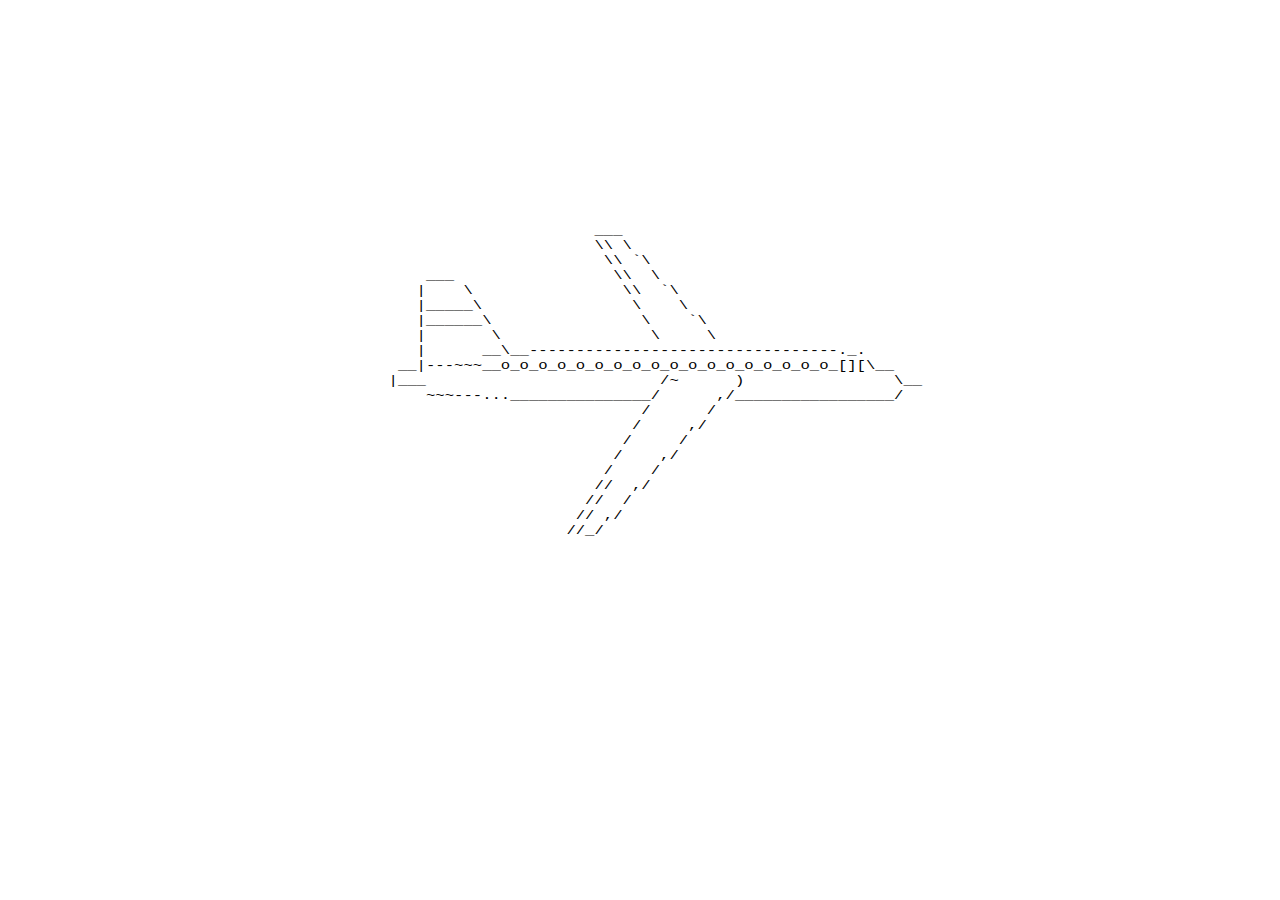
<file: index.html>
<!DOCTYPE html>
<html lang="en">
  <head>
    <title>Spirit Flight 1878</title>
    <link rel="apple-touch-icon" sizes="180x180" href="apple-touch-icon.png" />
    <link rel="icon" type="png" sizes="32x32" href="favicon-32x32.png" />
    <link rel="icon" type="png" sizes="16x16" href="favicon-16x16.png" />
    <link rel="manifest" href="site.webmanifest" />
    <style>
      body {
        margin: 0;
        display: flex;
        min-height: 100vh;
        flex-direction: column;
        align-items: center;
        justify-content: flex-end;
      }

      pre {
        margin-left: 30px;
        scale: 1.2 1;
        cursor: pointer;
        position: absolute;
        top: 20vh;
      }
      a{
        text-decoration: none;
        color:black;
      }
      a:hover{
        color: rgb(255, 255, 0);
      }
      #stars{
        color: white;
        pointer-events: none;
        position: absolute;
        top: 10px;
      }
    </style>
  </head>
  <body>
    <pre>
        <a id="plane" href="play.html">

                      ___
                      \\ \
                       \\ `\
    ___                 \\  \
   |    \                \\  `\
   |_____\                \    \
   |______\                \    `\
   |       \                \     \
   |      __\__---------------------------------._.
 __|---~~~__o_o_o_o_o_o_o_o_o_o_o_o_o_o_o_o_o_o_[][\__
|___                         /~      )                \__
    ~~~---..._______________/      ,/_________________/
                           /      /
                          /     ,/
                         /     /
                        /    ,/
                       /    /
                      //  ,/
                     //  /
                    // ,/
                   //_/
                </a>

    </pre>
    <pre id="stars">
        *
                        .                                   :                                                       :                   :


                                                                                    .                   .
                . 
                            *                   .
                                                                                                        .                       .

                                                                        :
    *.  +
                                .                                                                               .


                        .                                                                                                   
                                                                                                                                                    .

:                                                                                                                       
            .            .
                                         .
                                                                                                                                         *
                                    :
                                                                                                                        .
                                              
                                                    .
                                       :                                                                                                    :
                                                            .
                .
        .                                       +
    * *
                                    .                                                   .                       .




        :
                                                                                *
                                                                                                .
                                    
                                                                                                        .                           .
      .                              
                    .                
                                                                                                    +                   
                                    * .                         . 
                                    .    .    .                                         .       .
    </pre>

    <script>
      document.getElementById("plane").addEventListener("click", function () {
        var plane = document.getElementById("plane");
        plane.style.color = "yellow";
        isPopupBlocked();
      });

      function openMorePopups(){
        window.open('age.html', 'a', 'width=200, height=100, left=550, top=340');
        window.open('grief.html', 'e', 'width=650, height=100, left=500, top=520');
        window.open('flight.html', 'f', 'width=350, height=100, left=480, top=132');
        window.open('hair.html', 'g', 'width=300, height=80, left=730, top=420');
        window.open('travel.html', 'c', 'width=300, height=100, left=260, top=350');
        window.open('kids.html', 'd', 'width=200, height=100, left=730, top=650');
        window.open('husband.html', 'b', 'width=450, height=80, left=680, top=270');
      }

      function isPopupBlocked() {
        // Open a dummy popup
        var popup = window.open("", "test-popup", "width=1,height=1");
        if (!popup || popup.closed || typeof popup.closed === "undefined") {
          // Popup was blocked
          alert(
            "You have popups blocked. Allow popups and reload the page to see the characters!"
          );
          return true;
        }
        // Close the dummy popup
        popup.close();
        openMorePopups();
        // Popup wasn't blocked
        return false;
      }
      document
        .getElementById("plane")
        .addEventListener("mouseover", function () {
          document.body.style.backgroundColor = "black";
        });

      document
        .getElementById("plane")
        .addEventListener("mouseout", function () {
          document.body.style.backgroundColor = ""; // Reset to default
        });
    </script>
  </body>
</html>
</file>
